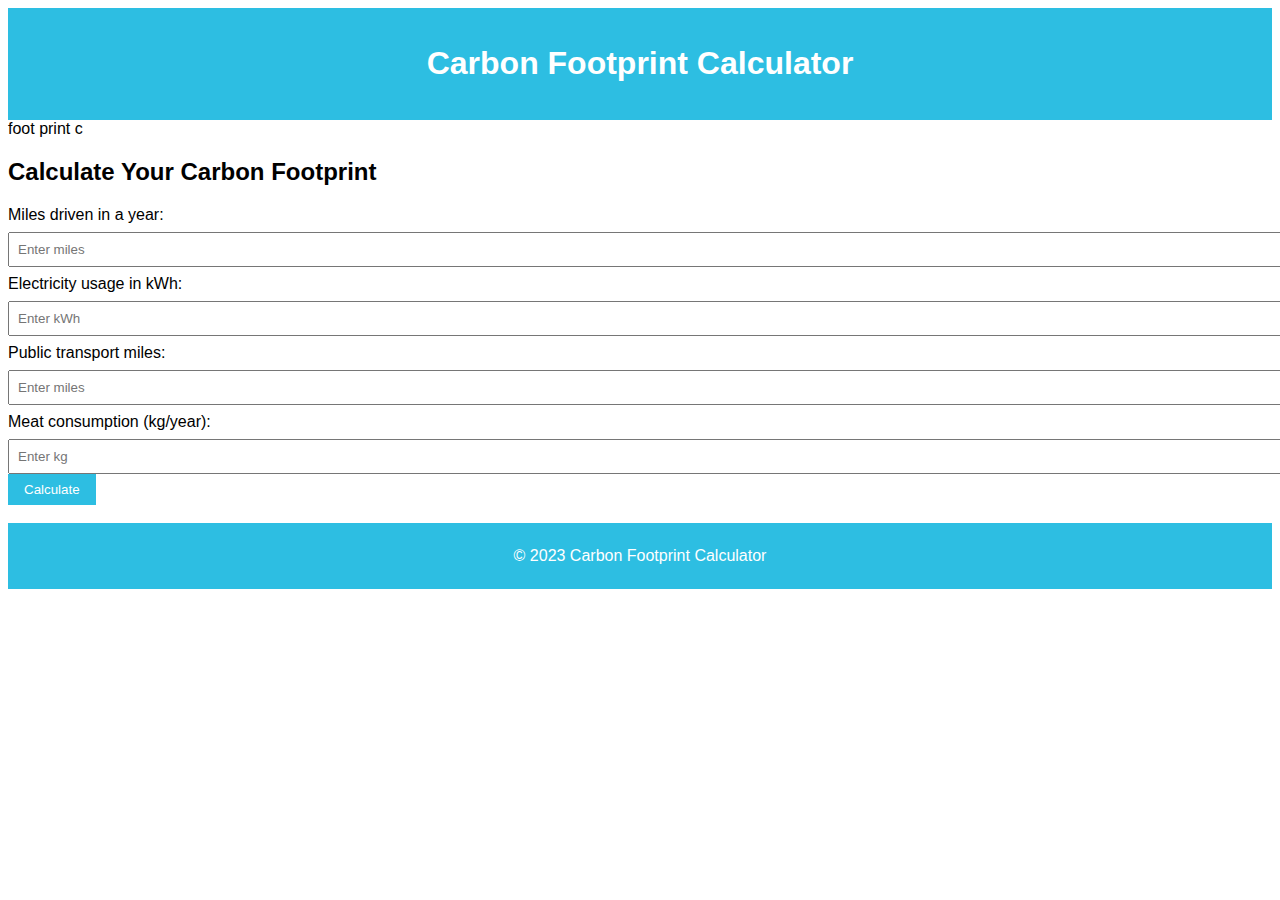
<file: index.html>
<!DOCTYPE html>
<html lang="en">
<head>
    <meta charset="UTF-8">
    <meta name="viewport" content="width=device-width, initial-scale=1.0">
    <title>Carbon Footprint Calculator</title>
    <link rel="stylesheet" href="style.css">
	<link href="https://cdn.jsdelivr.net/npm/bootstrap@5.3.2/dist/css/bootstrap.min.css" rel="stylesheet" integrity="sha384-T3c6CoIi6uLrA9TneNEoa7RxnatzjcDSCmG1MXxSR1GAsXEV/Dwwykc2MPK8M2HN" crossorigin="anonymous">
	<script src="https://cdn.jsdelivr.net/npm/bootstrap@5.3.2/dist/js/bootstrap.bundle.min.js" integrity="sha384-C6RzsynM9kWDrMNeT87bh95OGNyZPhcTNXj1NW7RuBCsyN/o0jlpcV8Qyq46cDfL" crossorigin="anonymous"></script>
</head>
<body>
    <header>
        <h1>Carbon Footprint Calculator</h1>
    </header>
	<!-- Add a banner image -->
		<!-- <div class="banner">
			<img src="Banner2.jpg" alt="Banner Image" >
			<img src="Banner2.jpg" alt="Banner Image">
			<img src="Banner2.jpg" alt="Banner Image">
			<img src="Banner2.jpg" alt="Banner Image">	
			ctrl+/
		</div> -->

	<!-- <div id="carouselExampleControls" class="carousel slide" data-ride="carousel">
		<div class="carousel-inner">
		  <div class="carousel-item active">
			<img class="d-block w-100" src="https://labs.openai.com/e/6BlRuSalpbf1o5Gth0yjYyW3/LCty3CMDoBZpwbY5PqiJfkXQ" alt="First slide">
		  </div>
		  <div class="carousel-item">
			<img class="d-block w-100" src="https://labs.openai.com/e/6BlRuSalpbf1o5Gth0yjYyW3/LCty3CMDoBZpwbY5PqiJfkXQ" alt="Second slide">
		  </div>
		  <div class="carousel-item ">
			<img class="d-block w-100 " src="https://labs.openai.com/e/6BlRuSalpbf1o5Gth0yjYyW3/LCty3CMDoBZpwbY5PqiJfkXQ" alt="Third slide">
		  </div>
		</div>
		<a class="carousel-control-prev" href="#carouselExampleControls" role="button" data-slide="prev">
		  <span class="carousel-control-prev-icon" aria-hidden="true"></span>
		  <span class="sr-only"></span>
		</a>
		<a class="carousel-control-next" href="#carouselExampleControls" role="button" data-slide="next">
		  <span class="carousel-control-next-icon" aria-hidden="true"></span>
		  <span class="sr-only"></span>
		</a>
	  </div>
    <main> -->
		foot print c
        <section id="carbon-footprint-calculator">
            <h2>Calculate Your Carbon Footprint</h2>
            <form id="calculator-form">
                <label for="vehicle-miles">Miles driven in a year:</label>
                <input type="number" id="vehicle-miles" placeholder="Enter miles">
                <label for="electricity-usage">Electricity usage in kWh:</label>
                <input type="number" id="electricity-usage" placeholder="Enter kWh">
                <label for="public-transport">Public transport miles:</label>
                <input type="number" id="public-transport" placeholder="Enter miles">
                <label for="meat-consumption">Meat consumption (kg/year):</label>
                <input type="number" id="meat-consumption" placeholder="Enter kg">
                <button type="button" id="calculate-button" style="align-content: center;">Calculate</button><br><br>
            </form>
        </section>
    </main>
    <footer>
        <p>&copy; 2023 Carbon Footprint Calculator</p>
    </footer>
    <script src="calculator.js"></script>
</body>
</html>
</file>
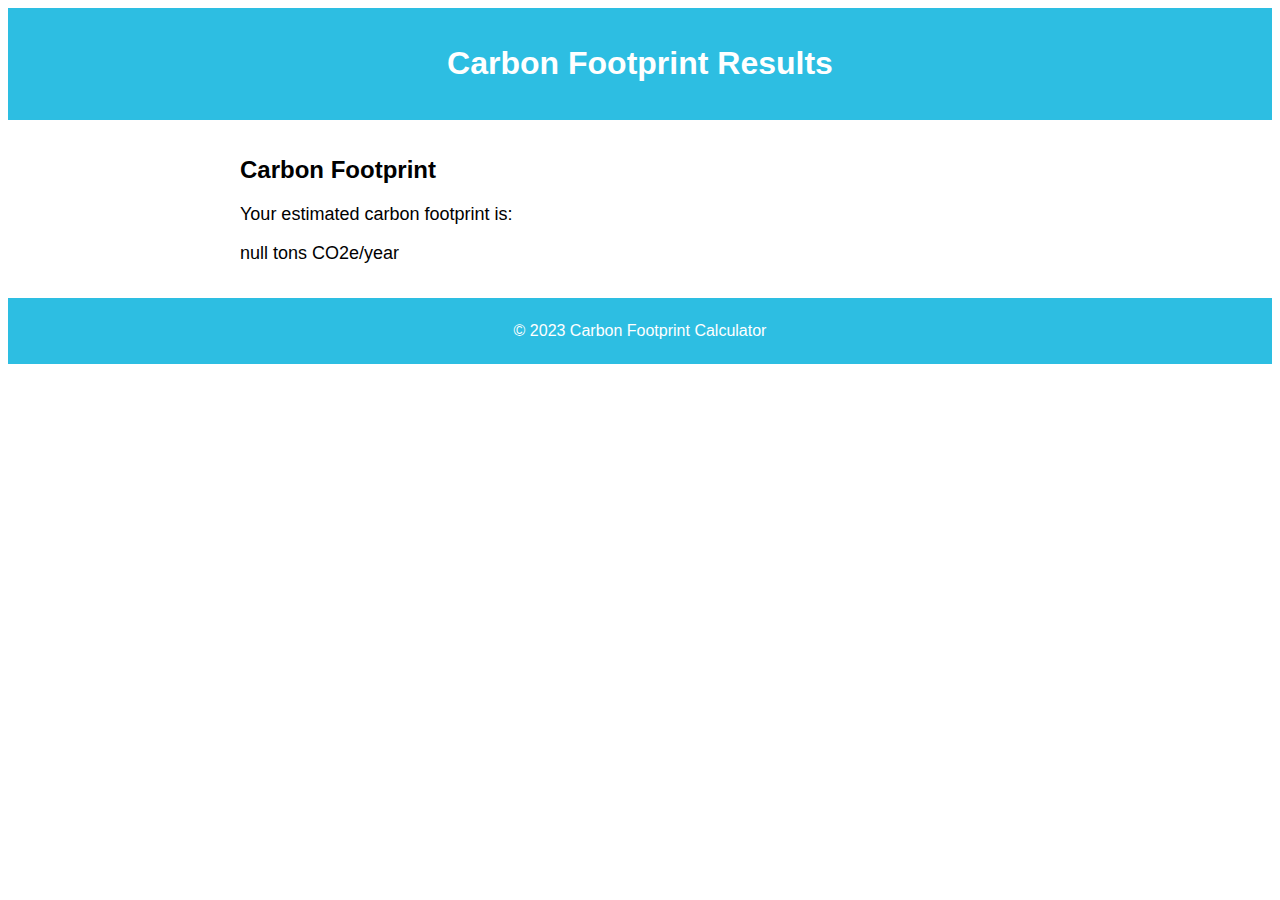
<file: result.html>
<!DOCTYPE html>
<html lang="en">
<head>
    <meta charset="UTF-8">
    <meta name="viewport" content="width=device-width, initial-scale=1.0">
    <title>Carbon Footprint Results</title>
    <link rel="stylesheet" href="style.css">
</head>
<body>
    <header>
        <h1>Carbon Footprint Results</h1>
    </header>
    <main>
        <section id="carbon-footprint-results" style="font-size: large; font-family: Impact, Haettenschweiler, 'Arial Narrow Bold', sans-serif;">
            <h2>Carbon Footprint</h2>
            <p>Your estimated carbon footprint is:</p>
            <p id="carbon-footprint-value">0</p>
        </section>
    </main>
    <footer>
        <p>&copy; 2023 Carbon Footprint Calculator</p>
    </footer>
    <script src="result.js"></script>
</body>
</html>
</file>
<file: style.css>
body {
    font-family: Arial, sans-serif;
}

header {
    background-color: #2dbee2;
    color: white;
    text-align: center;
    padding: 1rem 0;
}

main {
    max-width: 800px;
    margin: 0 auto;
    padding: 1rem;
}

h2 {
    font-size: 1.5rem;
}

label {
    display: block;
    margin: 0.5rem 0;
}

input {
    width: 100%;
    padding: 0.5rem;
}

button {
    background-color: #2dbee2;
    color: white;
    padding: 0.5rem 1rem;
    border: none;
    cursor: pointer;
}

button:hover {
    background-color: #2980b9;
}

footer {
    background-color: #2dbee2;
    color: white;
    text-align: center;
    padding: 0.5rem 0;
}
</file>
